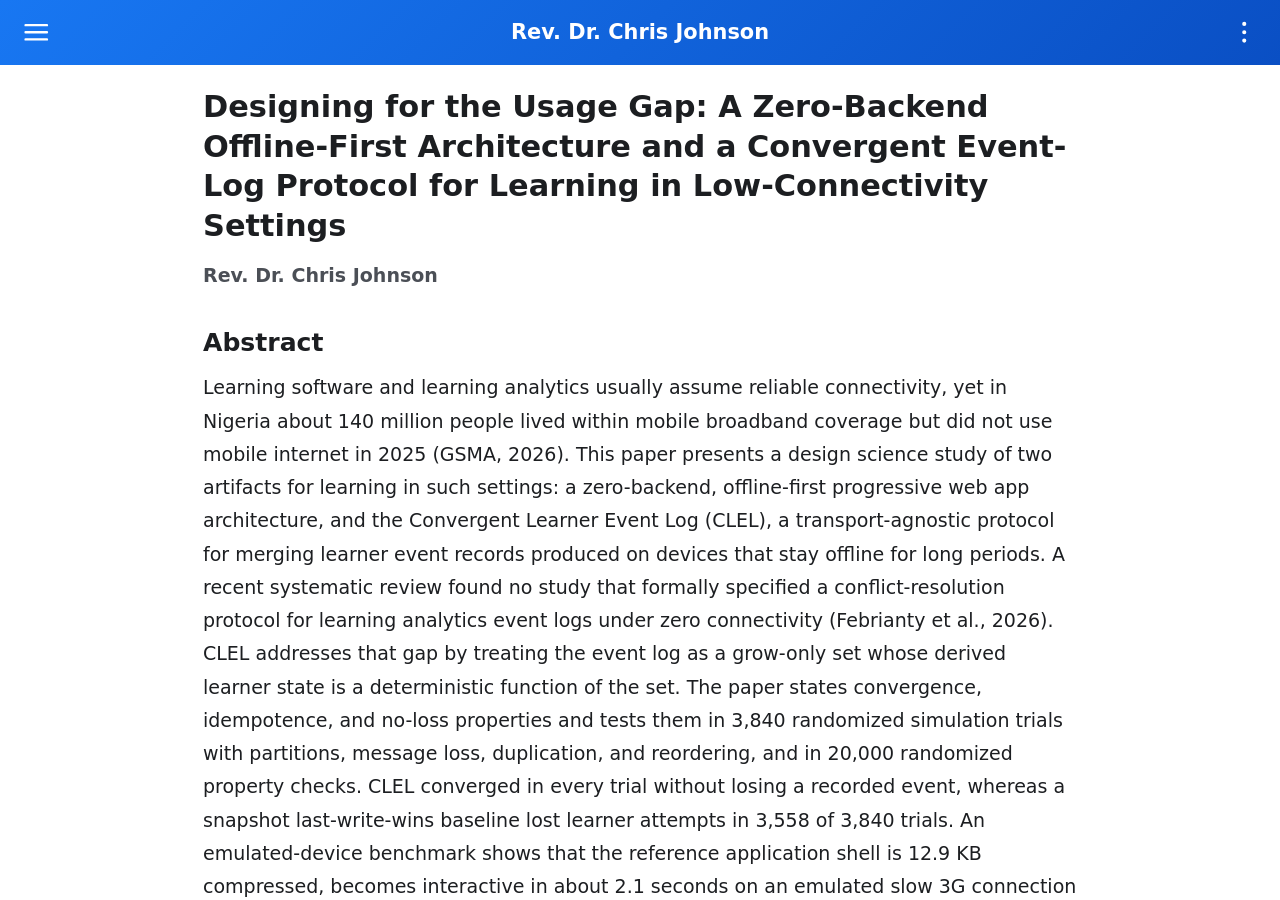
<file: index.html>
<!DOCTYPE html>
<html lang="en">
<head>
<meta charset="utf-8">
<script>
(function(){var l=location,p=l.pathname.replace(/[^/]*$/,''),q=new URLSearchParams(l.search).get('dvp');
if(q!==null){history.replaceState(null,'',p+q+l.hash)}
window.DVBASE=p;var b=document.createElement('base');b.href=p;document.head.insertBefore(b,document.head.firstChild);
try{if(localStorage.getItem('dvoff.dark')==='1')document.documentElement.setAttribute('data-dv-theme','dark')}catch(e){}})();
</script>
<meta name="viewport" content="width=device-width, initial-scale=1, viewport-fit=cover">
<title>Designing for the Usage Gap: A Zero-Backend Offline-First Architecture and a Convergent Event-Log Protocol for Learning in Low-Connectivity Settings</title>
<meta name="description" content="A design science study of a zero-backend offline-first architecture and a convergent learner event-log protocol for low-connectivity learning, evaluated by simulation and emulated benchmarks.">
<meta name="keywords" content="offline-first, progressive web apps, learning analytics, conflict-free replicated data types, digital inclusion, Nigeria">
<meta name="author" content="Rev. Dr. Chris Johnson">
<meta name="robots" content="index, follow, max-snippet:-1, max-image-preview:large">
<meta name="google-site-verification" content="">
<meta name="msvalidate.01" content="">
<meta name="theme-color" content="#1877f2">
<meta name="citation_title" content="Designing for the Usage Gap: A Zero-Backend Offline-First Architecture and a Convergent Event-Log Protocol for Learning in Low-Connectivity Settings">
<meta name="citation_author" content="Surname, Chris Johnson">
<meta property="og:type" content="article">
<meta property="og:title" content="Designing for the Usage Gap">
<meta property="og:description" content="A design science study of a zero-backend offline-first architecture and a convergent learner event-log protocol for low-connectivity learning, evaluated by simulation and emulated benchmarks.">
<meta property="og:url" content="https://YOUR-DOMAIN/">
<meta name="twitter:card" content="summary">
<link rel="canonical" href="https://YOUR-DOMAIN/">
<link rel="manifest" href="manifest.json">
<link rel="stylesheet" href="styles.css">
<script type="application/ld+json">
{"@context":"https://schema.org","@type":"ScholarlyArticle","headline":"Designing for the Usage Gap: A Zero-Backend Offline-First Architecture and a Convergent Event-Log Protocol for Learning in Low-Connectivity Settings","author":{"@type":"Person","name":"Rev. Dr. Chris Johnson"},"inLanguage":"en","keywords":"offline-first, progressive web apps, learning analytics, conflict-free replicated data types, digital inclusion, Nigeria","url":"https://YOUR-DOMAIN/","mainEntityOfPage":"https://YOUR-DOMAIN/"}
</script>
</head>
<body>
<header class="dvHeader">
<button type="button" class="dvHBtn" id="dvBtnLeft" aria-label="Open menu" aria-controls="dvLeft" aria-expanded="false"></button>
<div class="dvHTitle" id="dvTitle">Rev. Dr. Chris Johnson</div>
<button type="button" class="dvHBtn" id="dvBtnRight" aria-label="Open settings" aria-controls="dvRight" aria-expanded="false"></button>
</header>
<div id="dvScrim" class="dvScrim"></div>
<aside id="dvLeft" class="dvSide dvSideL" aria-label="Menu" aria-hidden="true">
<div class="dvSideHead"><strong>Menu</strong><button type="button" class="dvHBtn dvXBtn" id="dvCloseLeft" aria-label="Close menu"></button></div>
<nav id="dvLeftList" aria-label="Paper sections"></nav>
</aside>
<aside id="dvRight" class="dvSide dvSideR" aria-label="Settings" aria-hidden="true">
<div class="dvSideHead"><strong>Settings</strong><button type="button" class="dvHBtn dvXBtn" id="dvCloseRight" aria-label="Close settings"></button></div>
<div id="dvRightList"></div>
</aside>
<main class="dvMain" id="dvMain">
<article id="dvArticle" class="dvArticle">
<section>
<h1>Designing for the Usage Gap: A Zero-Backend Offline-First Architecture and a Convergent Event-Log Protocol for Learning in Low-Connectivity Settings</h1>
<p class="dvBy">Rev. Dr. Chris Johnson</p>
<h2>Abstract</h2>
<p>Learning software and learning analytics usually assume reliable connectivity, yet in Nigeria about 140 million people lived within mobile broadband coverage but did not use mobile internet in 2025 (GSMA, 2026). This paper presents a design science study of two artifacts for learning in such settings: a zero-backend, offline-first progressive web app architecture, and the Convergent Learner Event Log (CLEL), a transport-agnostic protocol for merging learner event records produced on devices that stay offline for long periods. A recent systematic review found no study that formally specified a conflict-resolution protocol for learning analytics event logs under zero connectivity (Febrianty et al., 2026). CLEL addresses that gap by treating the event log as a grow-only set whose derived learner state is a deterministic function of the set. The paper states convergence, idempotence, and no-loss properties and tests them in 3,840 randomized simulation trials with partitions, message loss, duplication, and reordering, and in 20,000 randomized property checks. CLEL converged in every trial without losing a recorded event, whereas a snapshot last-write-wins baseline lost learner attempts in 3,558 of 3,840 trials. An emulated-device benchmark shows that the reference application shell is 12.9 KB compressed, becomes interactive in about 2.1 seconds on an emulated slow 3G connection with a sixfold CPU slowdown, and reloads and opens deep links offline in all test loads. No human participants were involved. The paper closes with a registered protocol for a field evaluation with Nigerian learners, which has not yet been conducted.</p>
<p><strong>Keywords:</strong> offline-first, progressive web apps, learning analytics, conflict-free replicated data types, digital inclusion, Nigeria</p>
</section>
</article>
</main>
<div id="dvToast" class="dvToast" role="status" aria-live="polite"></div>
<script src="app.js" defer></script>
</body>
</html>
</file>
<file: styles.css>
:root{--dv-bg:#fff;--dv-fg:#1c1e21;--dv-mut:#4b4f56;--dv-card:#f0f2f5;--dv-line:#dadde1;--dv-blue:#1877f2;--dv-link:#0b57d0;--dv-grad:linear-gradient(135deg,#1877f2,#0a4fc4);--dv-hh:3.4rem}
[data-dv-theme=dark]{--dv-bg:#18191a;--dv-fg:#e4e6eb;--dv-mut:#b0b3b8;--dv-card:#242526;--dv-line:#3e4042;--dv-link:#6ea8ff}
*{box-sizing:border-box;-webkit-tap-highlight-color:transparent}
html{font-size:19px;-webkit-text-size-adjust:100%}
body{margin:0;background:var(--dv-bg);color:var(--dv-fg);font-family:Roboto,system-ui,-apple-system,"Segoe UI",Arial,sans-serif;font-size:1rem;line-height:1.6}
button,input{font:inherit}
a{color:var(--dv-link)}
:focus-visible{outline:3px solid var(--dv-blue);outline-offset:2px}
.dvIco{width:1.5rem;height:1.5rem;flex:none;stroke:currentColor;fill:none;stroke-width:2;stroke-linecap:round;stroke-linejoin:round}
.dvHeader{position:fixed;top:0;left:0;right:0;z-index:20;height:calc(var(--dv-hh) + env(safe-area-inset-top));padding:env(safe-area-inset-top) .4rem 0;display:flex;align-items:center;gap:.4rem;background:var(--dv-grad);color:#fff}
.dvHTitle{flex:1;min-width:0;font-weight:700;font-size:1.1rem;text-align:center;white-space:nowrap;overflow:hidden;text-overflow:ellipsis}
.dvHBtn{width:3rem;height:3rem;flex:none;display:inline-flex;align-items:center;justify-content:center;background:none;border:0;border-radius:50%;color:#fff;cursor:pointer}
.dvHBtn:active{background:rgba(127,127,127,.25)}
.dvXBtn{color:var(--dv-fg)}
.dvScrim{position:fixed;inset:0;z-index:25;background:rgba(0,0,0,.5);opacity:0;pointer-events:none;transition:opacity .25s}
.dvScrim.dvOpen{opacity:1;pointer-events:auto}
.dvSide{position:fixed;top:0;bottom:0;z-index:30;width:min(88vw,22rem);background:var(--dv-bg);overflow-y:auto;overscroll-behavior:contain;visibility:hidden;transition:transform .25s,visibility .25s;padding-bottom:env(safe-area-inset-bottom)}
.dvSideL{left:0;transform:translateX(-100%);border-right:1px solid var(--dv-line)}
.dvSideR{right:0;transform:translateX(100%);border-left:1px solid var(--dv-line)}
.dvSide.dvOpen{transform:none;visibility:visible}
.dvSideHead{display:flex;align-items:center;justify-content:space-between;min-height:var(--dv-hh);padding:env(safe-area-inset-top) .4rem 0 1.1rem;background:var(--dv-card);border-bottom:1px solid var(--dv-line);font-size:1.15rem}
.dvItem{display:flex;align-items:center;gap:.8rem;width:100%;min-height:3.2rem;padding:.6rem 1.1rem;background:none;border:0;border-left:.25rem solid transparent;color:var(--dv-fg);text-align:left;text-decoration:none;cursor:pointer}
.dvItem:hover,.dvItem:focus-visible{background:var(--dv-card)}
.dvItem.dvActive{border-left-color:var(--dv-blue);background:var(--dv-card);color:var(--dv-link);font-weight:700}
.dvMain{max-width:46rem;margin:0 auto;padding:calc(var(--dv-hh) + env(safe-area-inset-top) + 1.2rem) 1rem calc(3rem + env(safe-area-inset-bottom))}
.dvArticle h1{font-size:1.6rem;line-height:1.3;margin:0 0 .7rem}
.dvArticle h2{font-size:1.32rem;line-height:1.35;margin:1.8rem 0 .6rem;scroll-margin-top:calc(var(--dv-hh) + env(safe-area-inset-top) + .6rem)}
.dvArticle h3{font-size:1.13rem;line-height:1.4;margin:1.5rem 0 .5rem;scroll-margin-top:calc(var(--dv-hh) + env(safe-area-inset-top) + .6rem)}
.dvArticle p{margin:0 0 1rem;line-height:1.75;overflow-wrap:anywhere;scroll-margin-top:calc(var(--dv-hh) + env(safe-area-inset-top) + .6rem)}
.dvBy{color:var(--dv-mut);font-weight:700}
.dvRef{padding-left:1.6rem;text-indent:-1.6rem}
.dvFlash{animation:dvFlash 1.8s ease-out}
@keyframes dvFlash{from{background:rgba(24,119,242,.3)}to{background:transparent}}
.dvIcons{display:flex;flex-wrap:wrap;gap:.9rem;margin:.5rem 0 1rem}
.dvIconBtn{width:3.3rem;height:3.3rem;display:inline-flex;align-items:center;justify-content:center;border:0;border-radius:50%;background:var(--dv-grad);color:#fff;cursor:pointer;text-decoration:none}
.dvPager{display:flex;gap:.8rem;margin-top:2.2rem}
.dvPagerBtn{flex:1;display:block;padding:.8rem 1rem;border:2px solid var(--dv-line);border-radius:.8rem;color:var(--dv-fg);text-decoration:none}
.dvPagerBtn span{display:block;color:var(--dv-mut)}
.dvPagerBtn strong{color:var(--dv-link)}
.dvNext{margin-left:auto;text-align:right}
.dvModalWrap{position:fixed;inset:0;z-index:50;display:flex;align-items:center;justify-content:center;padding:1rem;background:rgba(0,0,0,.55)}
.dvModal{width:min(100%,34rem);max-height:84dvh;display:flex;flex-direction:column;background:var(--dv-bg);color:var(--dv-fg);border-radius:1rem;overflow:hidden}
.dvModalHead{display:flex;align-items:center;justify-content:space-between;padding:.3rem .4rem .3rem 1.1rem;border-bottom:1px solid var(--dv-line);font-size:1.15rem}
.dvModalBody{padding:1rem;overflow-y:auto;overscroll-behavior:contain}
.dvInput{width:100%;padding:.7rem .9rem;border:2px solid var(--dv-line);border-radius:.7rem;background:var(--dv-bg);color:var(--dv-fg)}
.dvInput:focus{border-color:var(--dv-blue);outline:0}
textarea.dvInput{min-height:8rem;resize:vertical;line-height:1.5}
.dvForm label{display:block;margin:1rem 0 .3rem;font-weight:700}
.dvSend{margin-top:1.3rem;padding:.8rem 1.8rem;border:0;border-radius:2rem;background:var(--dv-grad);color:#fff;font-weight:700;cursor:pointer}
.dvSend:active{opacity:.85}
.dvResults{margin-top:.8rem}
.dvResInfo{margin:.2rem 0 .5rem;color:var(--dv-mut)}
.dvRes{display:block;width:100%;padding:.7rem .6rem;background:none;border:0;border-bottom:1px solid var(--dv-line);color:var(--dv-fg);text-align:left;cursor:pointer}
.dvRes:hover,.dvRes:focus-visible{background:var(--dv-card)}
.dvRes strong{display:block;color:var(--dv-link)}
.dvRes span{display:block;color:var(--dv-mut);overflow-wrap:anywhere}
.dvTocSec{font-weight:700;color:var(--dv-link)}
.dvTocSub{padding-left:1.6rem}
.dvToast{position:fixed;left:50%;top:50%;z-index:60;max-width:80vw;padding:.8rem 1.3rem;transform:translate(-50%,-50%);background:rgba(40,40,40,.95);color:#fff;border-radius:1.5rem;text-align:center;opacity:0;pointer-events:none;transition:opacity .2s}
.dvToast.dvShow{opacity:1}
@media (prefers-reduced-motion:reduce){*{transition:none!important;animation:none!important}}
@media print{.dvHeader,.dvSide,.dvScrim,.dvPager,.dvToast,.dvModalWrap{display:none!important}.dvMain{padding:0;max-width:none}}

.dvAvatarWrap{margin:2.2rem 0 1.4rem;text-align:center}
.dvAvatar{position:relative;width:160px;height:160px;margin:0 auto 1.4rem}
.dvPhoto{position:relative;z-index:1;display:block;width:160px;height:160px;border-radius:50%;object-fit:cover}
.dvGear{position:absolute;top:-18px;left:-18px;width:196px;height:196px;animation:dvSpin 14s linear infinite;pointer-events:none}
@keyframes dvSpin{to{transform:rotate(360deg)}}
.dvArticle .dvAvName{margin:0;font-weight:700;font-size:1.15rem}
.dvArticle .dvAvRole{margin:0;color:var(--dv-mut)}
.dvRef em{font-style:italic}

.dvMoreBody{max-height:calc(9 * 1.75em);overflow:hidden;margin:0 0 .5rem}
.dvMore.dvOpen .dvMoreBody{max-height:none}
.dvMoreBtn{padding:.6rem 1.4rem;border:2px solid var(--dv-blue);border-radius:2rem;background:none;color:var(--dv-link);font-weight:700;cursor:pointer}
.dvMoreBtn:active{background:var(--dv-card)}
.dvCiteBtns{display:flex;flex-wrap:wrap;gap:.8rem;margin:1rem 0}
.dvHeader{position:fixed!important;top:0;left:0;right:0;z-index:20}
html,body{height:100%;overflow:hidden;overscroll-behavior:none}
.dvMain{position:fixed;top:calc(var(--dv-hh) + env(safe-area-inset-top));left:0;right:0;bottom:0;max-width:none;margin:0;padding:1.2rem 1rem calc(3rem + env(safe-area-inset-bottom));overflow-y:auto;overscroll-behavior:contain;-webkit-overflow-scrolling:touch}
.dvArticle{max-width:46rem;margin:0 auto}
.dvArticle h2,.dvArticle h3,.dvArticle p{scroll-margin-top:.6rem}
@media print{html,body{height:auto;overflow:visible}.dvMain{position:static;overflow:visible}}
</file>
